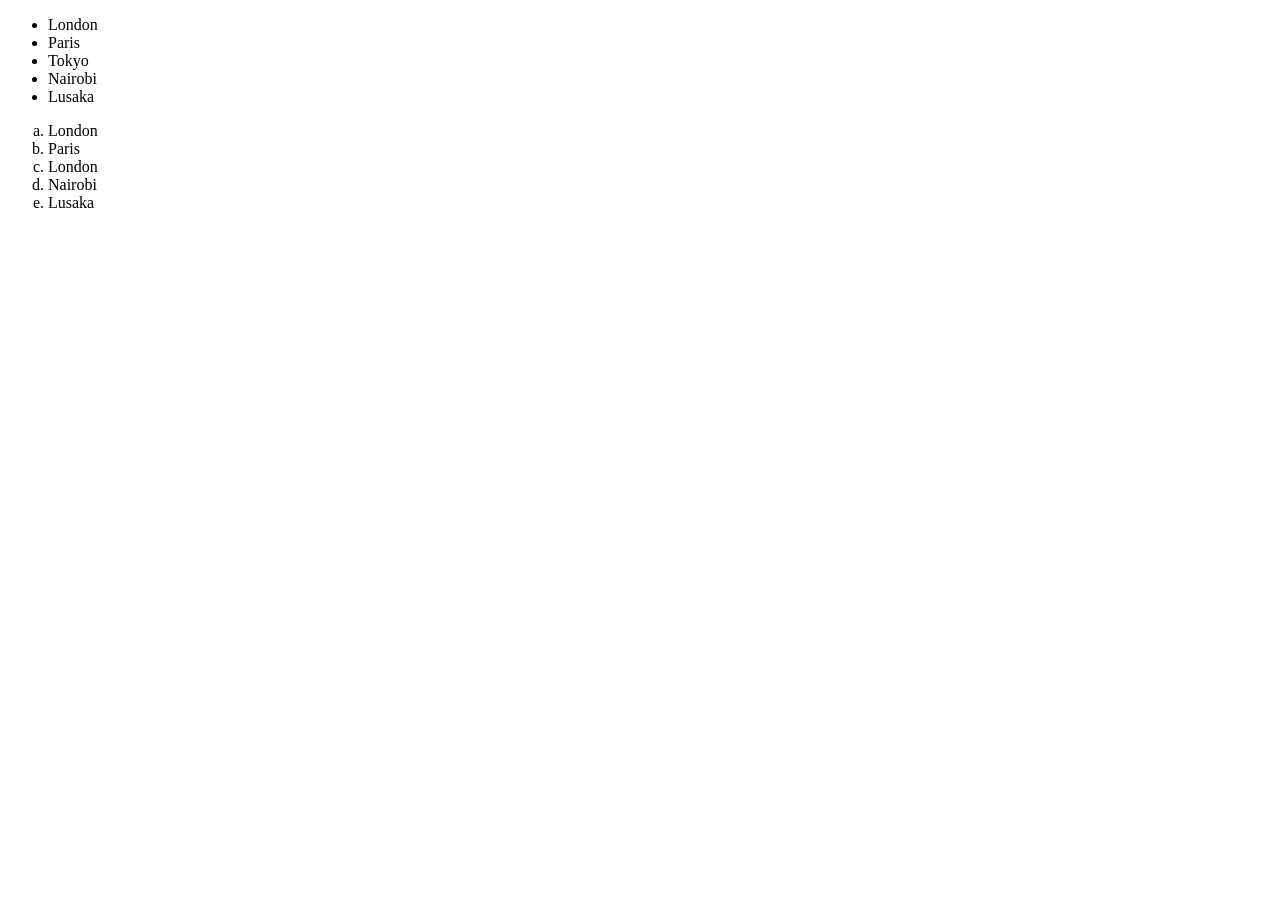
<file: index.html>
<!DOCTYPE html>
<html lang="en">
    <head> 
        <meta charset="UTF-8">
        <meta name="viewport" content="width=device-width, initial-scale=1.0">
        <title>Lists</title>
    </head>
    
    <body>
        <!-- CTRL + / -->
        <!-- Unordered list -->
         <ul>
            <li>London</li>
            <li>Paris</li>
            <li>Tokyo</li>
            <li>Nairobi</li>
            <li>Lusaka</li>
         </ul>

         <!-- Ordered List type 1, a , A, i-->
          <ol type="a">
            <li>London</li>
            <li>Paris</li>
            <li>London</li>
            <li>Nairobi</li>
            <li>Lusaka</li>
          </ol>


    </body>
</html>
</file>
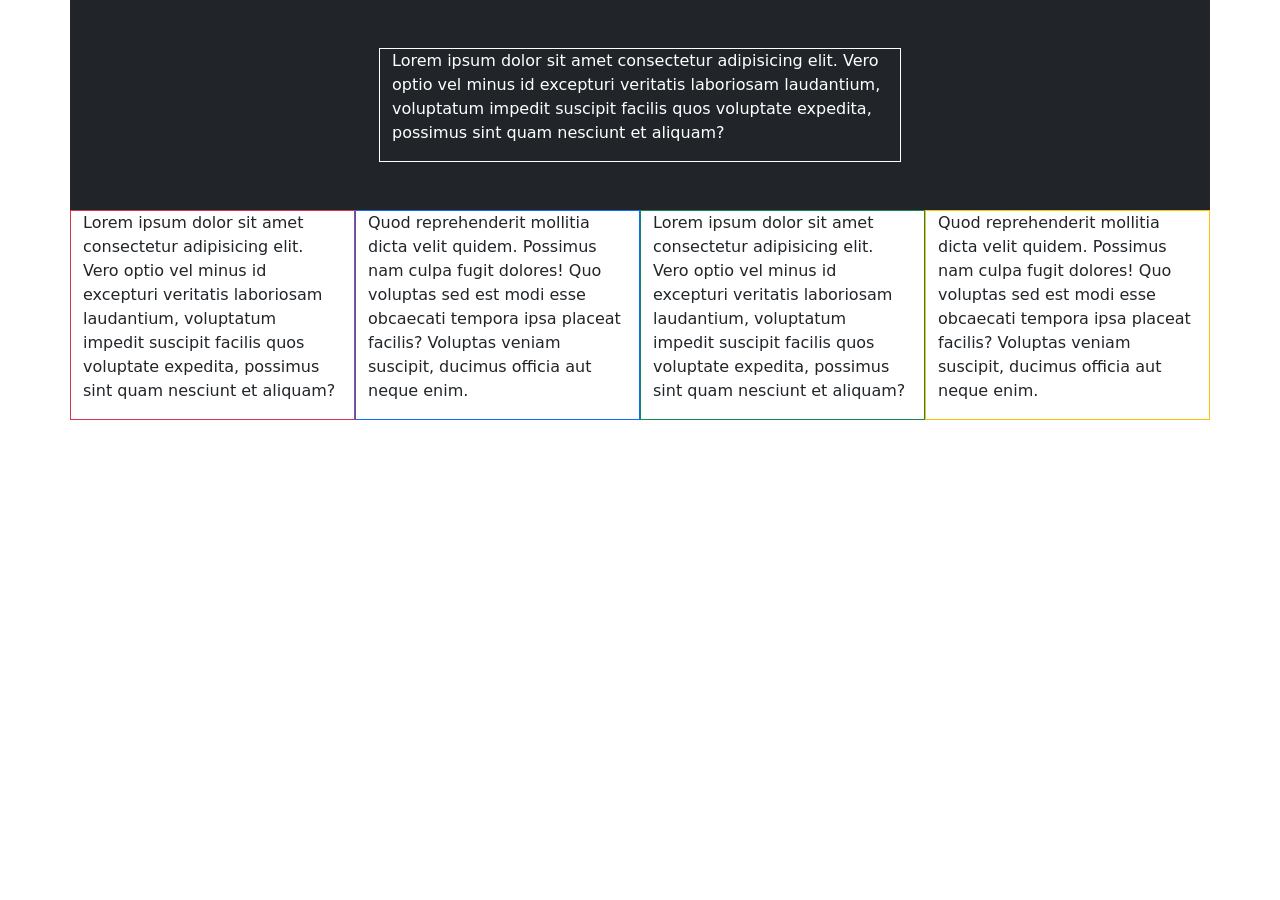
<file: bs_grid.html>
<html lang="en">
<head>
    <meta charset="UTF-8">
    <meta name="viewport" content="width=device-width, initial-scale=1.0">
    <title>BS Grid</title>
    <link href="https://cdn.jsdelivr.net/npm/bootstrap@5.3.8/dist/css/bootstrap.min.css" rel="stylesheet">
</head>
<body>
    
    <!-- .container  -->
    <!-- .row -->
    <!-- .column -->

    <div class="container d-none">
        <div class="row">
            <div class="col-md-5 border">
                <p>Lorem ipsum dolor sit amet consectetur adipisicing elit. Vero optio vel minus id excepturi veritatis laboriosam laudantium, voluptatum impedit suscipit facilis quos voluptate expedita, possimus sint quam nesciunt et aliquam?</p>
            </div>
            <div class="col-md-6 border">
                <p>Quod reprehenderit mollitia dicta velit quidem. Possimus nam culpa fugit dolores! Quo voluptas sed est modi esse obcaecati tempora ipsa placeat facilis? Voluptas veniam suscipit, ducimus officia aut neque enim.</p>
            </div>
        </div>
    </div>
     
    <div class="container d-none">
        <div class="row">
            <div class="col-sm-6 col-md-4 border border-danger">
                <p>Lorem ipsum dolor sit amet consectetur adipisicing elit. Vero optio vel minus id excepturi veritatis laboriosam laudantium, voluptatum impedit suscipit facilis quos voluptate expedita, possimus sint quam nesciunt et aliquam?</p>
            </div>
            <div class="col-sm-6 col-md-4 border border-primary">
                <p>Quod reprehenderit mollitia dicta velit quidem. Possimus nam culpa fugit dolores! Quo voluptas sed est modi esse obcaecati tempora ipsa placeat facilis? Voluptas veniam suscipit, ducimus officia aut neque enim.</p>
            </div>
            <div class="col-sm-12 col-md-4 border border-success">
                <p>Lorem ipsum dolor sit amet consectetur adipisicing elit. Vero optio vel minus id excepturi veritatis laboriosam laudantium, voluptatum impedit suscipit facilis quos voluptate expedita, possimus sint quam nesciunt et aliquam?</p>
            </div>
        </div>
    </div>

    <div class="container">
        <div class="row bg-dark p-5 justify-content-center">
            <div class="col-6 border border-white">
                <p class="text-white">Lorem ipsum dolor sit amet consectetur adipisicing elit. Vero optio vel minus id excepturi veritatis laboriosam laudantium, voluptatum impedit suscipit facilis quos voluptate expedita, possimus sint quam nesciunt et aliquam?</p>
            </div>
        </div>
    </div>

    <!-- 4 colums  that rearrange on mobile -->
     <div class="container">
        <div class="row">
            <div class="col-sm-6 col-md-3 border border-danger">
                <p>Lorem ipsum dolor sit amet consectetur adipisicing elit. Vero optio vel minus id excepturi veritatis laboriosam laudantium, voluptatum impedit suscipit facilis quos voluptate expedita, possimus sint quam nesciunt et aliquam?</p>
            </div>
            <div class="col-sm-6 col-md-3 border border-primary">
                <p>Quod reprehenderit mollitia dicta velit quidem. Possimus nam culpa fugit dolores! Quo voluptas sed est modi esse obcaecati tempora ipsa placeat facilis? Voluptas veniam suscipit, ducimus officia aut neque enim.</p>
            </div>
            <div class="col-sm-6 col-md-3 border border-success">
                <p>Lorem ipsum dolor sit amet consectetur adipisicing elit. Vero optio vel minus id excepturi veritatis laboriosam laudantium, voluptatum impedit suscipit facilis quos voluptate expedita, possimus sint quam nesciunt et aliquam?</p>
            </div>
            <div class="col-sm-6 col-md-3 border border-warning">
                <p>Quod reprehenderit mollitia dicta velit quidem. Possimus nam culpa fugit dolores! Quo voluptas sed est modi esse obcaecati tempora ipsa placeat facilis? Voluptas veniam suscipit, ducimus officia aut neque enim.</p>
            </div>
        </div>
     </div>
</body>
</html>
</file>
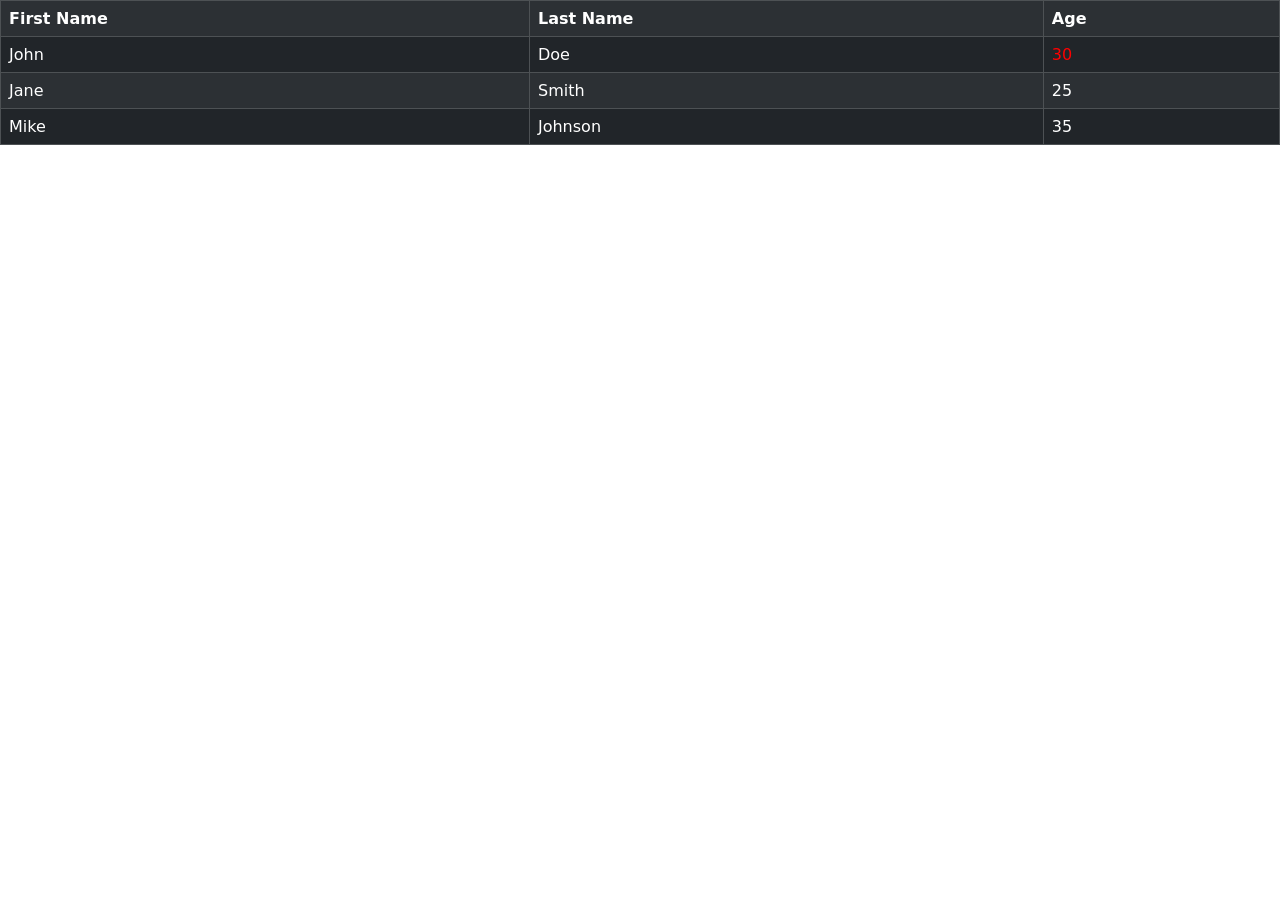
<file: bs_intro.html>
<html lang="en">
<head>
    <meta charset="UTF-8">
    <meta name="viewport" content="width=device-width, initial-scale=1.0">
    <title>Bootstrap intro</title>
    <!-- Latest compiled and minified CSS -->
<link href="https://cdn.jsdelivr.net/npm/bootstrap@5.3.8/dist/css/bootstrap.min.css" rel="stylesheet">
<linkk rel="stylesheet" href="bootstrap-5.3.8-dist/css/bootstrap.css">
<style>
    .text-warning{
        color: #47370c !important;
    }

    .my-class{
        color: #ff0000 !important;
    }
</style>
</head>
<body>
    <!-- <h1 class="text-center text-danger text-capitalize">Lorem ipsum dolor sit amet consectetur adipisicing elit. Optio sed ab est fuga, nobis temporibus nostrum deleniti! Id soluta aliquam, pariatur assumenda beatae suscipit aut, dolor eaque incidunt accusamus cumque.</h1>    
    <p class="text-end text-warning">Lorem ipsum dolor sit amet consectetur adipisicing elit. Optio sed ab est fuga, nobis temporibus nostrum deleniti! Id soluta aliquam, pariatur assumenda beatae suscipit aut, dolor eaque incidunt accusamus cumque.</p> -->
<table class="table table-dark table-striped table-bordered table-hover">
    <tr>
        <th>First Name</th>
        <th>Last Name</th>
        <th>Age</th>
    </tr>
    <tr>
        <td>John</td>
        <td>Doe</td>
        <td class="my-class">30</td>
    </tr>
    <tr>
        <td>Jane</td>
        <td>Smith</td>
        <td>25</td>
    </tr>
    <tr>
        <td>Mike</td>
        <td>Johnson</td>
        <td>35</td>
    </tr>

</table>
</body>
</html>
</file>
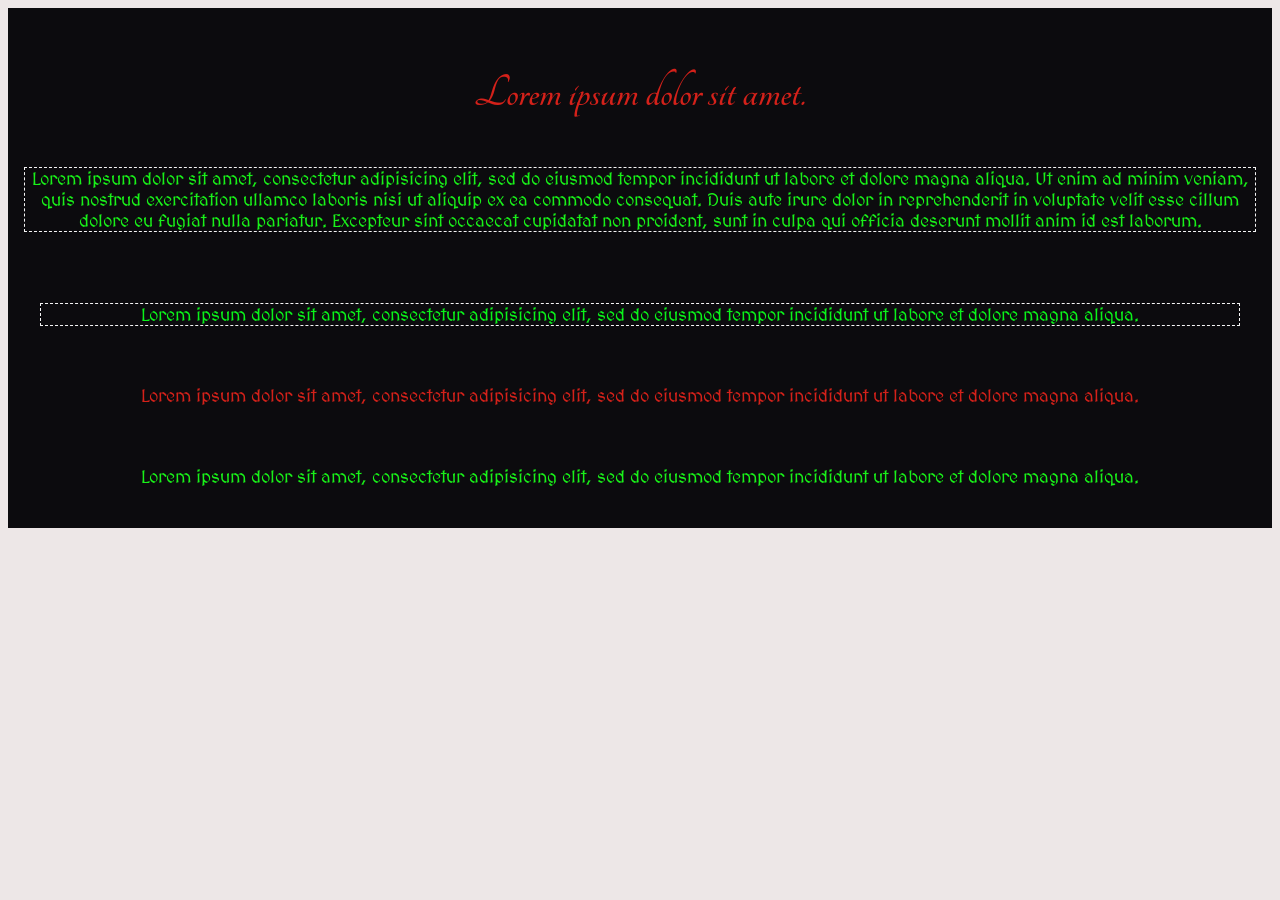
<file: divs.html>
<!DOCTYPE html>
<html>
<head>
    <meta charset="UTF-8">
    <meta name="viewport" content="width=device-width, initial-scale=1.0">
    <title>DIV</title>
    <link rel="preconnect" href="https://fonts.googleapis.com">
    <link rel="preconnect" href="https://fonts.gstatic.com" crossorigin>
    <link href="https://fonts.googleapis.com/css2?family=MedievalSharp&family=Tangerine:wght@400;700&display=swap" rel="stylesheet">
    <style>
        body {
            background-color: rgb(237, 231, 231);
        }

        div {
            background: #0c0b0e;
            padding-left: 16px;
            padding-right: 16px;
            padding-top: 12px;
            padding-bottom: 12px;
        }

        h3 {
            color: #d4211a;
            text-align: center;
            /* font-family: 'Noto Music', Cambria, Cochin, serif; */
            font-family: "Tangerine", cursive;
            font-size: 3rem;
        }

        p {
            color: #0af31a;
            text-align: center;
            font-family: "MedievalSharp", cursive;
            font-size: 1.1rem;
        }

        .text-danger{
            color: #d4211a;
        }
        
        .text-success{
            color: #19f119;
        }
        .fancy-border{
            border: 1px dashed whitesmoke;
        }
        /* CSS Framework */
        /*  google fonts */
    </style>
</head>
<body>

    <div>
        <!-- hexadecimal code ==a-f 0-9 #bc0707  -->
    <h3> Lorem ipsum dolor sit amet.</h3>
    <p class="text-success fancy-border">Lorem ipsum dolor sit amet, consectetur adipisicing elit, sed do eiusmod tempor incididunt ut labore et dolore magna aliqua. Ut enim ad minim veniam, quis nostrud exercitation ullamco laboris nisi ut aliquip ex ea commodo consequat. Duis aute irure dolor in reprehenderit in voluptate velit esse cillum dolore eu fugiat nulla pariatur. Excepteur sint occaecat cupidatat non proident, sunt in culpa qui officia deserunt mollit anim id est laborum.</p>
</div>

<div>
    <div>
        <p class="fancy-border">Lorem ipsum dolor sit amet, consectetur adipisicing elit, sed do eiusmod tempor incididunt ut labore et dolore magna aliqua.</p>
    </div>

    <div>
        <p class="text-danger">Lorem ipsum dolor sit amet, consectetur adipisicing elit, sed do eiusmod tempor incididunt ut labore et dolore magna aliqua.</p>
    </div>

    <div>
        <p class="text-success">Lorem ipsum dolor sit amet, consectetur adipisicing elit, sed do eiusmod tempor incididunt ut labore et dolore magna aliqua.</p>
    </div>
</div>
    
</body>
</html>
</file>
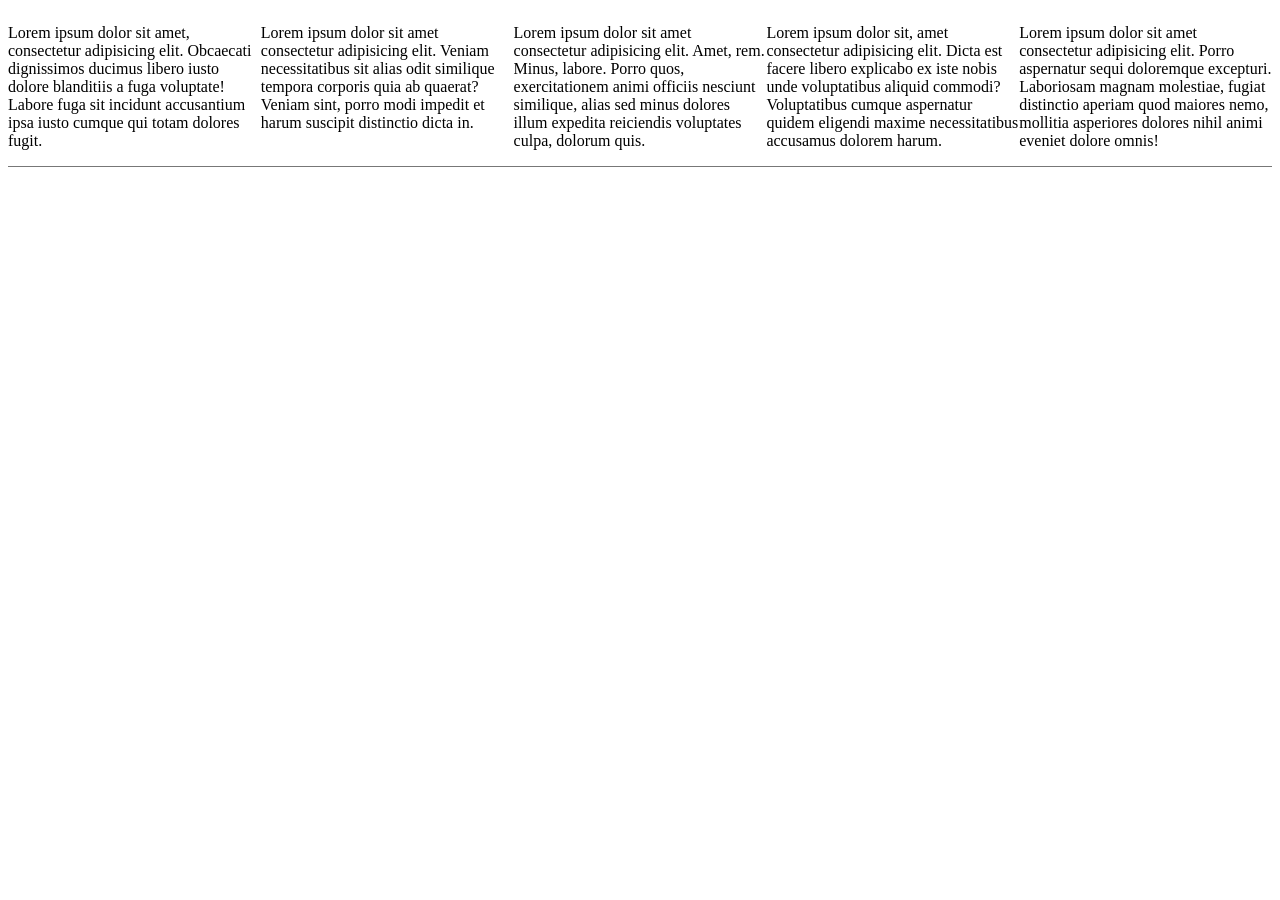
<file: flex.html>
<!DOCTYPE html>
<html lang="en">
    <head>
        <meta charset="UTF-8">
            <meta name="viewport" content="width=device-width", initial-scale="1.0">
            <title>CSS Flex</title>
            <style>
                .main-1{
                    border: 1px solid #2e2409;
                    padding: 10px;
                    display: flex;
                    justify-content: space-between;
                    display: none;
                }

                .smaller{
                    border: 1px solid #ff0000;
                    height: 100px;
                    /* width: 45%; */
                }

                .x{
                    width: 60%;
                }

                .y{
                    width: 35%;
                }

                .container {
                    display: flex;
                    justify-content: space-between;                     
                }

                .s{
                    width: 23%;
                    border-bottom: 1px solid #777;
                }


            </style>
    </head>
    <body>
        <!-- Setup username and email -->

        <div class="main-1">
            <div class="smaller x">A</div>
            <div class="smaller y">B</div>
        </div>

        <div class="container">
            <div class="s">
                <p> Lorem ipsum dolor sit amet, consectetur adipisicing elit. Obcaecati dignissimos ducimus libero iusto dolore blanditiis a fuga voluptate! Labore fuga sit incidunt accusantium ipsa iusto cumque qui totam dolores fugit.</p>
            </div>
            <div class="s">
                <p>Lorem ipsum dolor sit amet consectetur adipisicing elit. Veniam necessitatibus sit alias odit similique tempora corporis quia ab quaerat? Veniam sint, porro modi impedit et harum suscipit distinctio dicta in.</p>
            </div>
            <div class="s">
                <p>Lorem ipsum dolor sit amet consectetur adipisicing elit. Amet, rem. Minus, labore. Porro quos, exercitationem animi officiis nesciunt similique, alias sed minus dolores illum expedita reiciendis voluptates culpa, dolorum quis.</p>
            </div>
            <div class="s">
                <p> Lorem ipsum dolor sit, amet consectetur adipisicing elit. Dicta est facere libero explicabo ex iste nobis unde voluptatibus aliquid commodi? Voluptatibus cumque aspernatur quidem eligendi maxime necessitatibus accusamus dolorem harum.</p>
            </div>
            <div class="s">
                <p>Lorem ipsum dolor sit amet consectetur adipisicing elit. Porro aspernatur sequi doloremque excepturi. Laboriosam magnam molestiae, fugiat distinctio aperiam quod maiores nemo, mollitia asperiores dolores nihil animi eveniet dolore omnis!</p>
            </div>
             
        </div>

    </body>
</html>
</file>
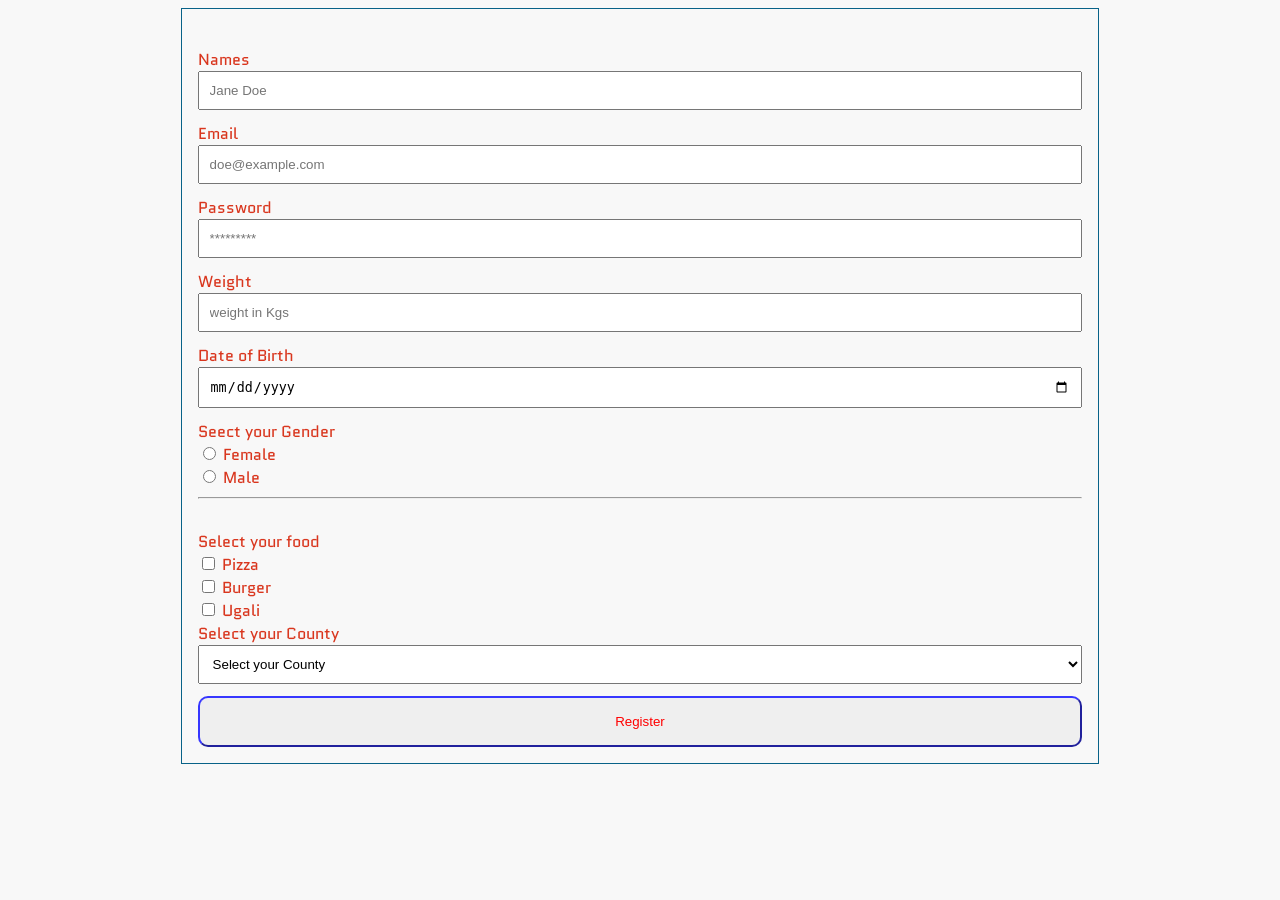
<file: forms.html>
<!DOCTYPE html>
<html lang="en">
    <head> 
        <meta charset="UTF-8">
        <meta name="viewport" content="width=device-width, initial-scale=1.0">
        <title>Forms</title>
        <link rel="preconnect" href="https://fonts.googleapis.com">
        <link rel="preconnect" href="https://fonts.gstatic.com" crossorigin>
        <link href="https://fonts.googleapis.com/css2?family=Audiowide&family=Quantico:ital,wght@0,400;0,700;1,400;1,700&display=swap" rel="stylesheet">
        <style>
             body{
                    background: #f8f8f8;
                    font-family: "Quantico", sans-serif;
                    font-weight: 400;
                    font-style: normal;
                }

                form{
                    width: 70%;
                    border: 1px solid #086288;
                    padding: 16px;
                    margin: auto;
                }

                label{
                    color: #D9361E;
                }

                .full-width{
                    width: 100%;
                    padding: 10px;
                    box-sizing: border-box;
                    margin-bottom: 12px;
                }

                button{
                    width: 100%;
                    border-color: #3434f0;
                    padding: 16px;
                    color: #ff0000;
                    border-radius: 10px;
                }






        </style>    
</head>
    
    
    <body>

        <!-- text, email, password, number,date,radio, checkbox,select,submit -->

        <form>
            <br>
            <label for="names">Names</label>
            <input class="full-width" required id="names" name="full_name" placeholder="Jane Doe">
            
            <br>
            <label for="email">Email</label>
            <input class="full-width" type="email" required id="email" name="email" placeholder="doe@example.com">
            
            <br>
            <label for="pass">Password</label>
            <input class="full-width" type="password" required id="pass" name="pass" placeholder="*********">

            <br>
            <label for="weight">Weight</label>
            <input class="full-width" type="number" min="30" max="250" step="0.01" required id="weight" name="weight" placeholder="weight in Kgs">

            <br>
            <label for="dob">Date of Birth</label>
            <input class="full-width" type="date" min="1940-01-01" max="2008-12-31"  required id="dob" name="dob" >

          <!-- name must be the same for radio buttons -->
          
            <br>  
            <label>Seect your Gender</label>
            <br>
            <input  type="radio" id="m" name="gender" >
            <label for="m">Female</label>

            <br>
            <input  type="radio" id="f" name="gender" >
            <label for="f">Male</label>

            <hr>

            <br>
            <label>Select your food</label>

            <br>
            <input type="checkbox" name="" id="food">
            <label for="x">Pizza</label>

            <br>
            <input type="checkbox" name="" id="food">
            <label for="y">Burger</label>

            <br>
            <input type="checkbox" name="" id="food">
            <label for="z">Ugali</label>

            <br>
            <label>Select your County</label>
            <select class="full-width">
                <option>Select your County</option>
                <option value="">Mombasa</option>
                <option value="">Nairobi</option>
                <option value="">Kakamega</option>
                <option value="">Muranga</option>
                <option value="">Kirinyaga</option>
            </select>
            
            


            <button>Register</button>

        </form>
    
    </body>
</html>
</file>
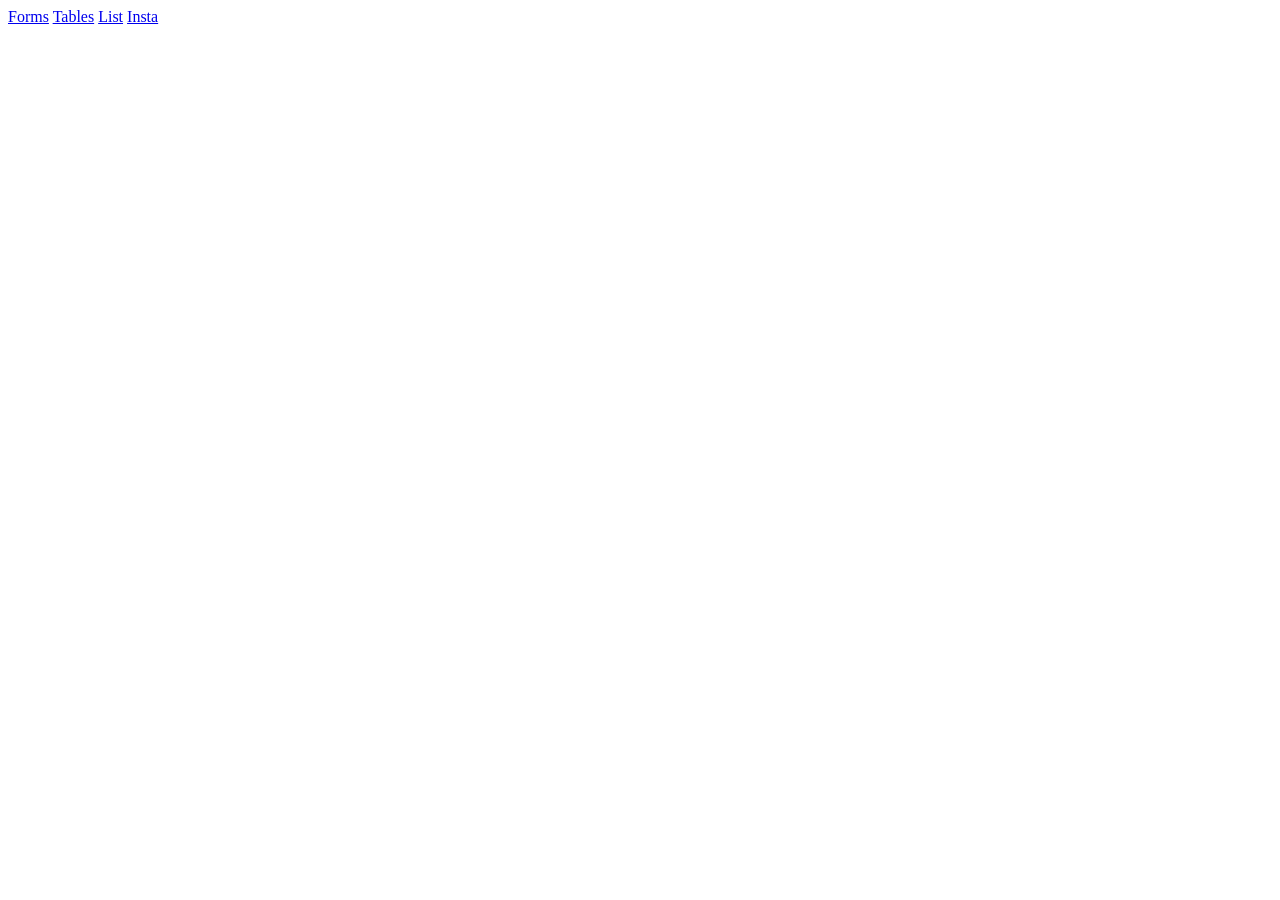
<file: links.html>
<!DOCTYPE html>
<html lang="en">
    <head>
        <meta charset="UTF-8">
        <meta name="viewport" content="width=device-width, initial-scale=1.0">
        <title>Links or Anchors</title>
    </head>
    <body>

        <a href="forms.html">Forms</a>
        <a href="tables.html">Tables</a>
        <a href="list.html">List</a>
        <a href="https://www.instagram.com/reel/DeWXdV2t0qY/?mdxt=aXBxcXIxNm41anRt" target="_blank">Insta</a>

    </body>
</html>
</file>
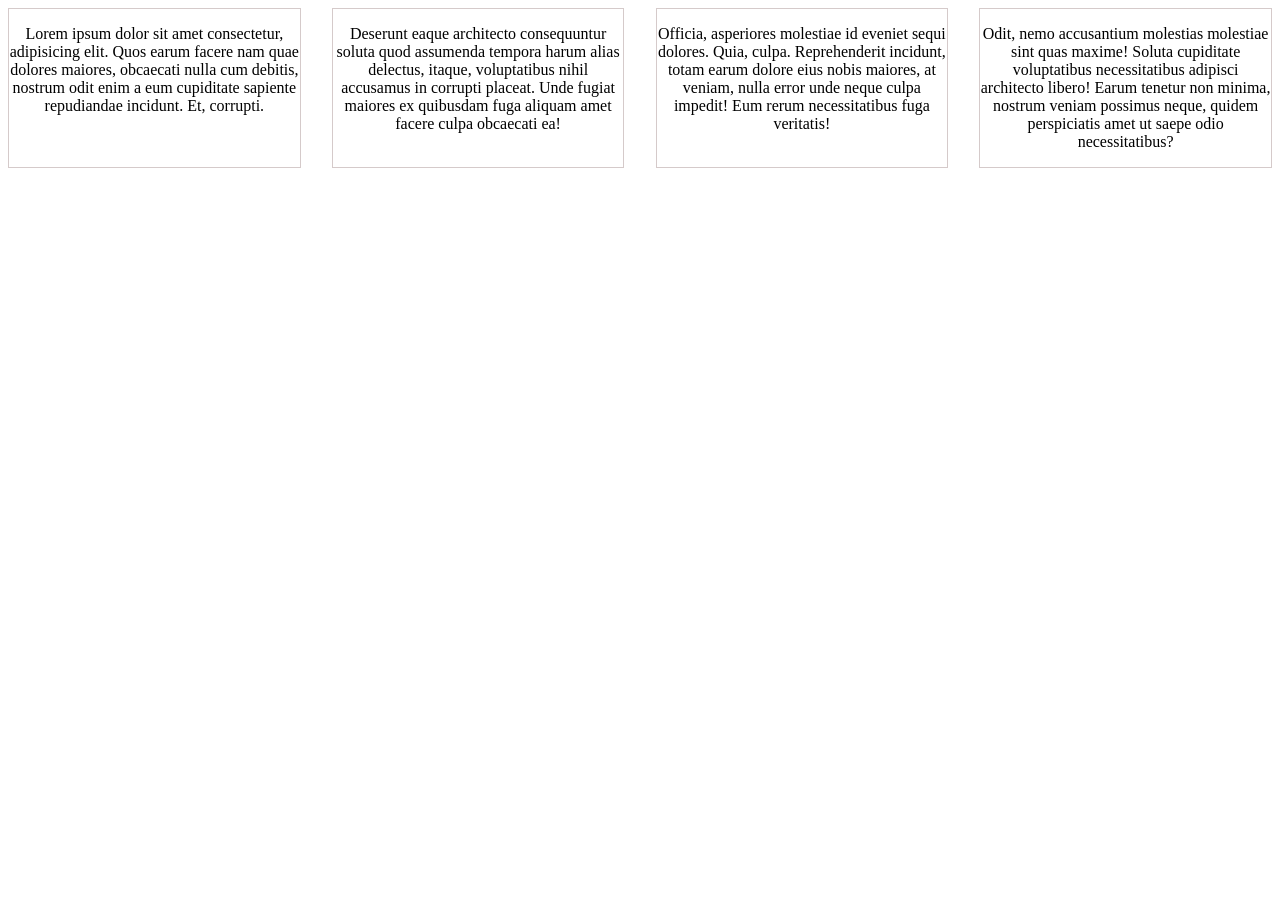
<file: responsive.html>
<!DOCTYPE html>
<html lang="en">
<head>
    <meta charset="UTF-8">
    <meta name="viewport" content="width=device-width, initial-scale=1.0">
    <title>Media queries</title>
    <!-- CDN -->
    <link rel="stylesheet" href="css/mine.css">

</head>
<body>

    <div class="row">
        <div class="col">
            <p>Lorem ipsum dolor sit amet consectetur, adipisicing elit. Quos earum facere nam quae dolores maiores, obcaecati nulla cum debitis, nostrum odit enim a eum cupiditate sapiente repudiandae incidunt. Et, corrupti.</p>
        </div>
        <div class="col">
            <p>Deserunt eaque architecto consequuntur soluta quod assumenda tempora harum alias delectus, itaque, voluptatibus nihil accusamus in corrupti placeat. Unde fugiat maiores ex quibusdam fuga aliquam amet facere culpa obcaecati ea!</p>
        </div>
        <div class="col">
            <p>Officia, asperiores molestiae id eveniet sequi dolores. Quia, culpa. Reprehenderit incidunt, totam earum dolore eius nobis maiores, at veniam, nulla error unde neque culpa impedit! Eum rerum necessitatibus fuga veritatis!</p>
        </div>
        <div class="col">
            <p>Odit, nemo accusantium molestias molestiae sint quas maxime! Soluta cupiditate voluptatibus necessitatibus adipisci architecto libero! Earum tenetur non minima, nostrum veniam possimus neque, quidem perspiciatis amet ut saepe odio necessitatibus?</p>
        </div>
    </div>

</body>
</html>
</file>
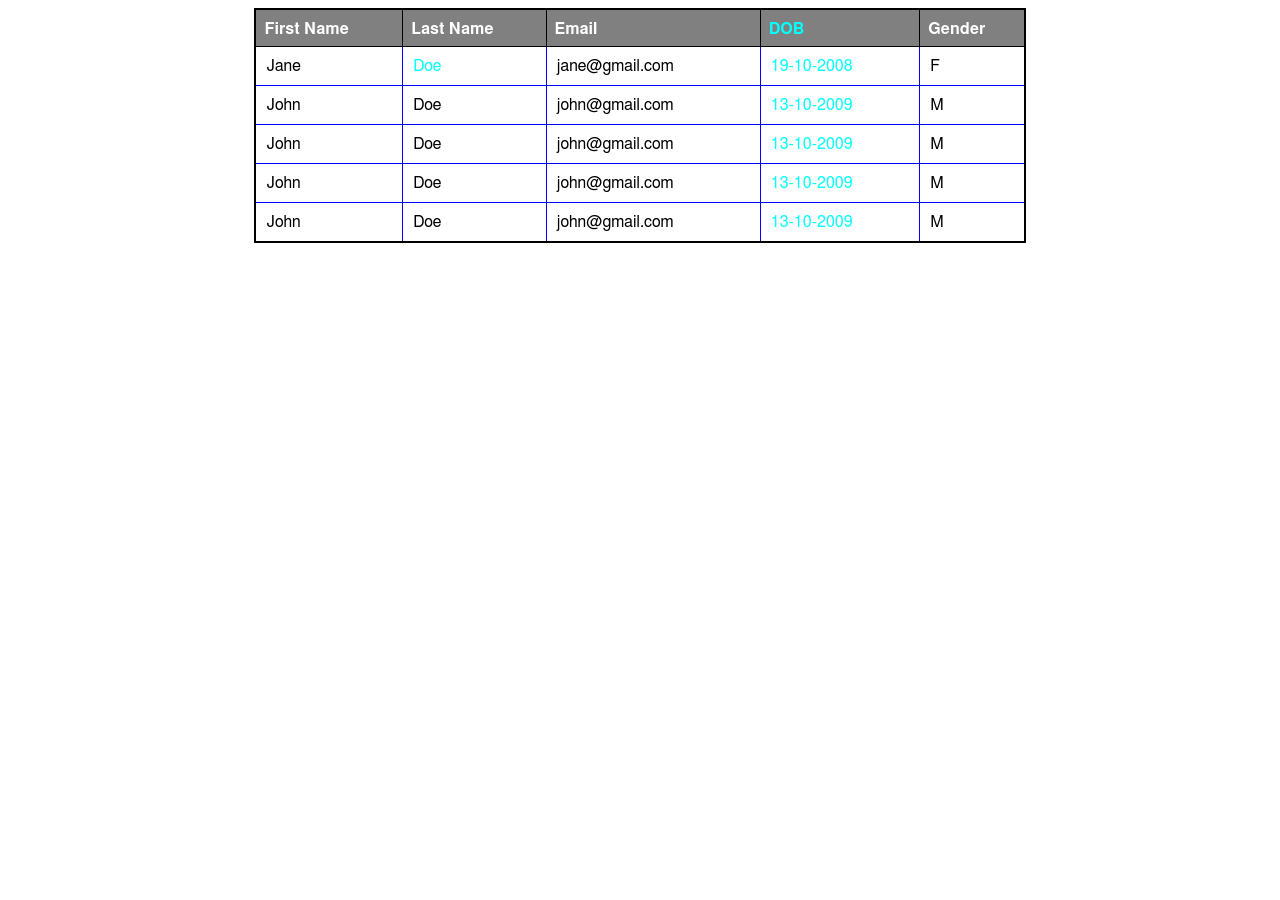
<file: tables.html>
<!DOCTYPE html>
<html lang='en'>
<head>
    <meta charset='utf-8'>
    <meta name='viewport' content='width=device-width, initial-scale=1'>
    <title>Tables</title>

    <style>
        body {
            background: #ffffff;
            font-family: FreeSans, sans-serif;
        }

        table {
            border: 2px solid #000000;
            border-collapse: collapse;
            width: 61%;
            margin: auto;
        }

        th{
            border: 1px solid #000000;
            padding-top: 10px;
            padding-bottom: 8px;
            text-align: left;
            background: gray;
            color: white;
            padding-left: 8px;
        }

        td {
            border: 1px solid #0000ff;
            padding: 10px;
        }

        .dob-column{
            color: #00ffff;
        }
    </style>
</head>
<body>

    <table>
        <thead>
            <tr>
                <th>First Name</th>
                <th>Last Name</th>
                <th>Email</th>
                <th class="dob-column">DOB</th>
                <th>Gender</th>
            </tr>
        </thead>
        <tbody>
            <tr>
                <td>Jane</td>
                <td class="dob-column">Doe</td>
                <td>jane@gmail.com</td>
                <td class="dob-column">19-10-2008</td>
                <td>F</td>
            </tr>
             <tr>
                <td>John</td>
                <td>Doe</td>
                <td>john@gmail.com</td>
                <td class="dob-column">13-10-2009</td>
                <td>M</td>
            </tr>
              <tr>
                <td>John</td>
                <td>Doe</td>
                <td>john@gmail.com</td>
                <td class="dob-column">13-10-2009</td>
                <td>M</td>
            </tr>
              <tr>
                <td>John</td>
                <td>Doe</td>
                <td>john@gmail.com</td>
                <td class="dob-column">13-10-2009</td>
                <td>M</td>
            </tr>
              <tr>
                <td>John</td>
                <td>Doe</td>
                <td>john@gmail.com</td>
                <td class="dob-column">13-10-2009</td>
                <td>M</td>
            </tr>
        </tbody>
    </table>
    
</body>
</html>
</file>
<file: css/mine.css>
.row{
    display: flex;
    flex-wrap: wrap;
    justify-content: space-between;
}

.col{
    border: 1px solid #d5caca;
    width: 23%;
}

p{
    text-align: center;
}

/* Media queries */
@media screen and (min-width: 768px) and (max-width: 1024px){
    p{
        color: red;
    }

    .col{
        width: 48%;
        margin-bottom: 12px;
    }
}

@media screen and (max-width: 767px){
     .col{
        width: 100%;
        margin-bottom: 12px;
    }

    p{
        color: blue;
    }  
}
</file>
